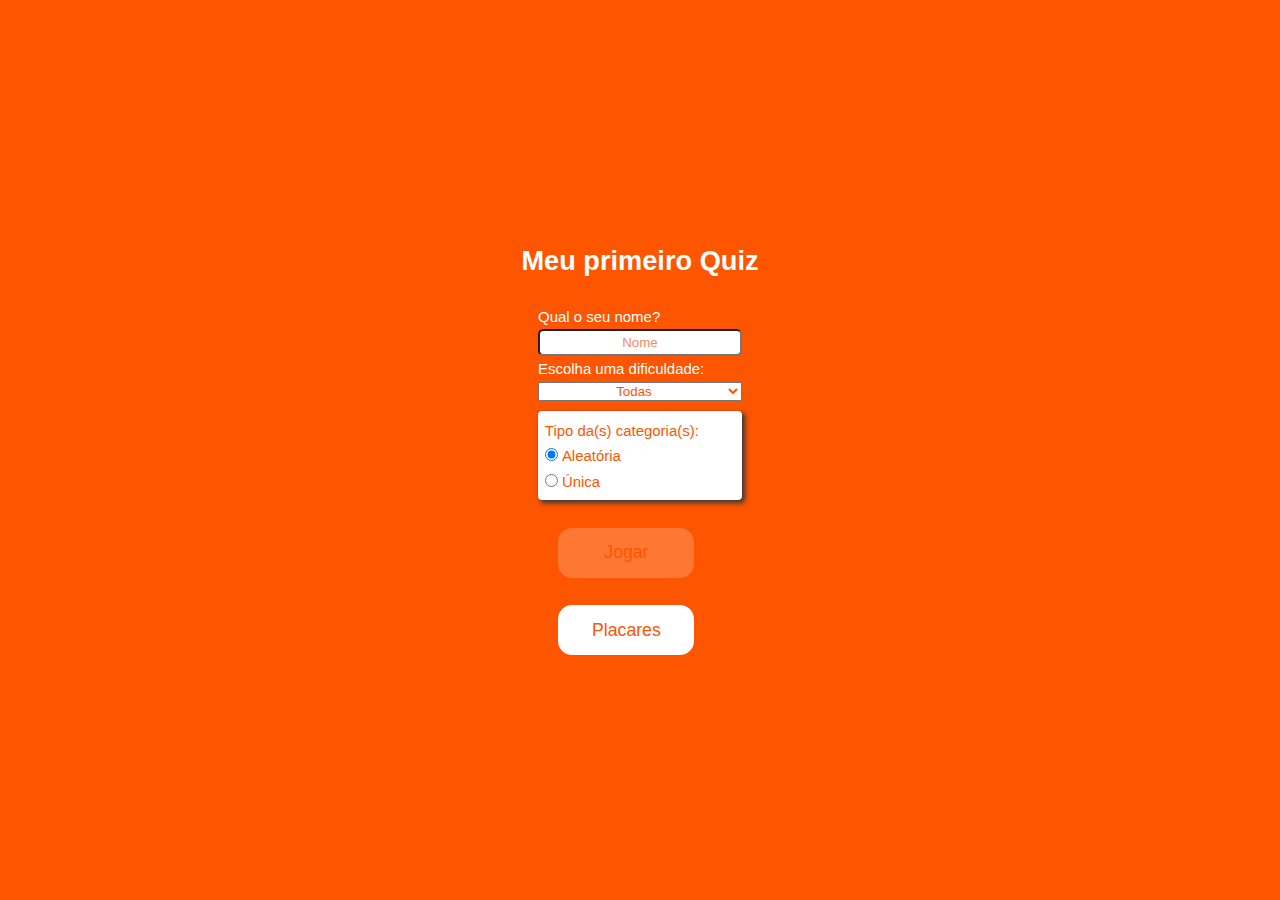
<file: index.html>
<!DOCTYPE html>
<html lang="pt-br">

<head>
    <meta charset="UTF-8">
    <meta name="viewport" content="width=device-width, initial-scale=1.0">
    <title>Primeiro Quiz</title>
    <link rel="stylesheet" href="/_css/styles.css">
    <link rel="stylesheet" href="/_css/home.css">
</head>

<body>
    <div class="container">
        <main id="home" class="flex_center flex_column">
            <h1>Meu primeiro Quiz</h1>
            <asside id="playerData">
                <label for="txtBox_playerName">Qual o seu nome?</label>
                <input class="txt_style" type="text" name="txtBox_playerName" id="txtBox_playerName" placeholder="Nome">
                <label for="difficultySelector">Escolha uma dificuldade:</label>
                <select class="txt_style" name="difficultySelector" id="difficultySelector">
                    <option class="txt_style" value="all">Todas</option>
                    <option class="txt_style" value="easy">Fácil</option>
                    <option class="txt_style" value="medium">Moderada</option>
                    <option class="txt_style" value="hard">Difícil</option>
                </select>
                <section id="configPanel">
                    <label for="rbRandCategory">Tipo da(s) categoria(s):</label>
                    <label for="randomTrue">
                        <input class="radioStyles" type="radio" name="rbRandCategory" id="randomTrue" checked>Aleatória
                    </label>
                    <label for="randomFalse">
                        <input class="radioStyles" type="radio" name="rbRandCategory" id="randomFalse">Única
                    </label>    
                </section>
            </asside>
            <button class="btn" id="btn_play" onclick="startQuiz()" disabled>Jogar</button>
            <button type="button" class="btn" onclick="goToHistories()">Placares</button>
        </main>
    </div>
    <script src="/_scripts/home.js"></script>
</body>

</html>
</file>
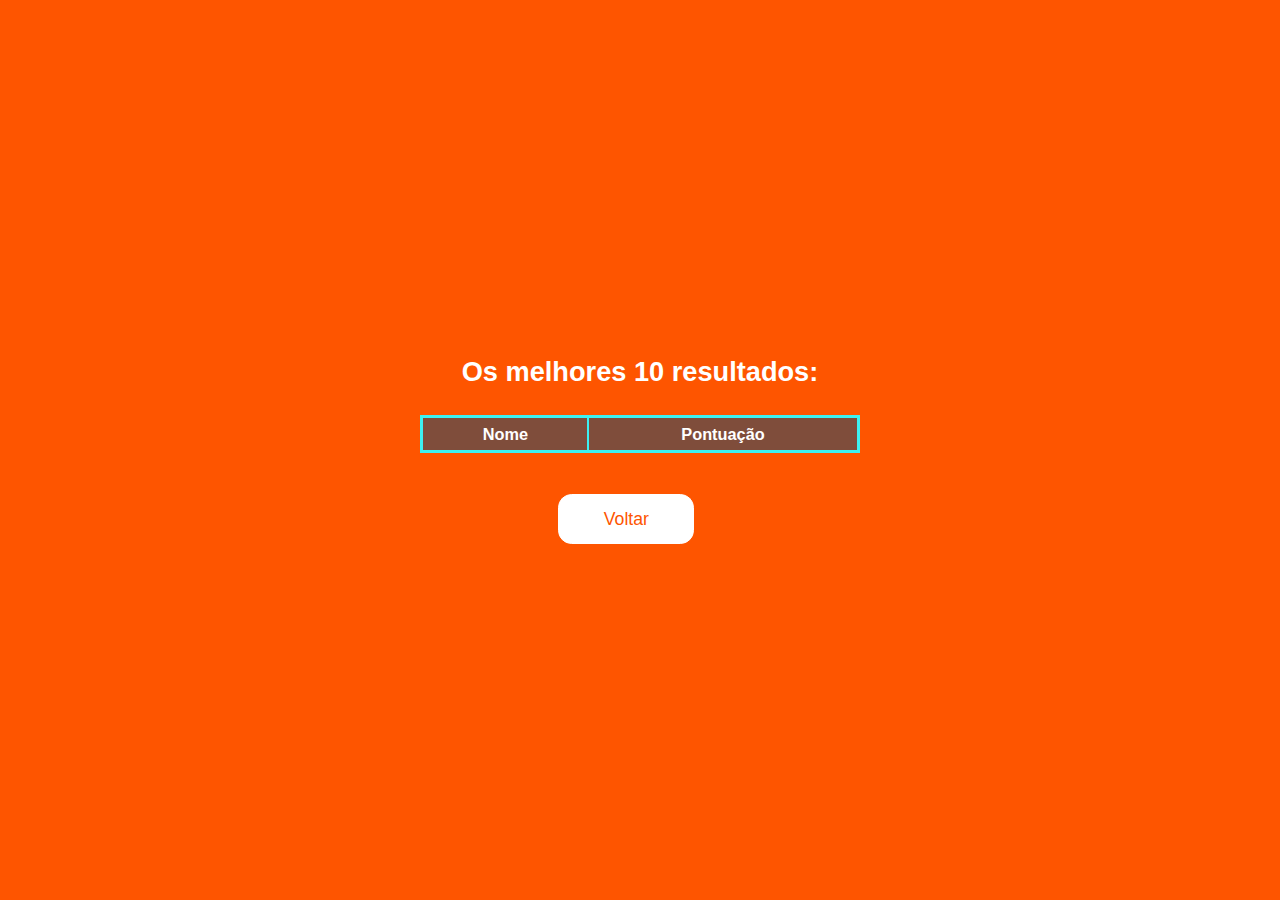
<file: game/scores.html>
<!DOCTYPE html>
<html lang="pt-br">

<head>
    <meta charset="UTF-8">
    <meta name="viewport" content="width=device-width, initial-scale=1.0">
    <title>Resultados</title>
    <link rel="stylesheet" href="/_css/styles.css">
    <link rel="stylesheet" href="/_css/scores.css">
</head>

<body>
    <div class="container">
        <main class="scores flex_center flex_column">
            <asside id="resultBox"></asside>
            <asside id="tableBox">
                <h1>Os melhores 10 resultados:</h1>
                <table id="scoresTable">
                    <tr>
                        <th>Nome</th>
                        <th>Pontuação</th>
                    </tr>
                </table> <!-- The table that will receive all the socre history. -->
            </asside>
            <div class="navQuestionBar">
                <button type="button" class="btn" onclick="goToHome()" id="btn_home">Voltar</button>
            </div>
        </main>
    </div>
    <script src="/_scripts/scores.js"></script>
</body>

</html>
</file>
<file: _css/styles.css>
:root {
    color: #ffffff;
    background-color: #fe5500;
    font-size: 85%;

}

* {
    box-sizing: border-box;
    font-family: Arial, Helvetica, sans-serif;
    margin: 0;
    padding: 0;
    text-align: center;
}

h1,h2,h3,h4 {
    color: #ffffff;
    margin: 1rem 0;
}

/*Utilities*/

.container {
    align-items: center;
    justify-content: center;
    display: flex;
    height: 100vh;
    width: 100vw;
    max-width: 85rem;
    margin: 0 auto;
}

.container > * {
    width: 100%;
}

.flex_column {
    display: flex;
    flex-direction: column;
}

.flex_center {
    justify-content: center;
    align-items: center;
}

.justify-center {
    justify-content: center;
}

.hidden {
    display: none;
}

label {
    font-size: 1.1rem;
    width: fit-content;
    margin: 0.3rem 0;
}

/*Questions navigation Bar*/
.navQuestionBar {
    display: flex;
}

.navQuestionBar p {
    margin: 3rem 2rem 0 0;
}

/*Buttons styling properties:*/

.btn {
    border-radius: 1rem;
    font-size: 1.3rem;
    padding: 1rem 0;
    width: 10rem;
    border: 0.1rem solid #ffffff;
    margin: 1rem 2rem 0 0;
    margin-bottom: 1rem;
    text-decoration: none;
    background-color: #ffffff;
    color: #fe5500;
}

.btn:focus {
    outline: 0;
}

.btn:hover {
    cursor: pointer;
    box-shadow: 0 0.4rem 0.4rem 0 #3df1f1;
    transform: translateY(-0.2rem);
    transition: 150ms;
}

.btn:disabled {
    opacity: 0.2;
    box-shadow: none;
    transform: none;
}

.btn:disabled:hover {
    cursor: initial;
}

.btn:active {
    transform: translateY(0.05rem);
    transition: 25ms;
    color: #7f4d3b;

}
</file>
<file: _css/home.css>
#playerData {
    display: grid;
    margin: 1rem auto;
}

.txt_style {
    color: #fe5500;
}

#txtBox_playerName {
    width: 15rem;
    height: 2rem;
    border-radius: 0.4rem;
}

#txtBox_playerName::placeholder {
    color: #f58969;
}

#txtBox_playerName:focus {
    color: #ffffff;
    background-color: #7f4d3b;
    outline: 0;
}

#dificultSelector {
    background-color: #ffffff;
    width: 50%;
    height: 2rem;
    border-radius: 0.4rem;
    margin-top: 0.3rem;
}

#configPanel {
    display: grid;
    background: #ffffff;
    color: #fe5500;
    border-radius: 0.3rem;
    margin-top: 0.8rem;
    padding: 0.5rem;
    box-shadow: 0.2rem 0.2rem 0.4rem 0 #363636; /*X offset, Y offset, Blur radious, Blur offset and the shadow color*/
}

.radioStyles {
    margin-right: 0.3rem;
}
</file>
<file: _css/scores.css>
#resultBox, #tableBox {
    width: 95%;
    /* border: 1px solid #ffffff; */
}

#scoresTable {
    width: 40%;
    margin: 2rem auto;
    border: 0.25rem solid #3df1f1;
    border-collapse: collapse;
}

#scoresTable th {
    border: 0.2rem solid #3df1f1;
    padding: 0.5rem;
    background-color: #7f4d3b;
    color: #ffffff;
    font-size: 1.2rem;
  }

#scoresTable td {
    border: 0.1rem solid #3df1f1;
    padding: 0.4rem;
    font-size: 1.1rem;

}

#scoresTable tr:nth-child(even) {
    background-color: rgb(127, 77, 59, 0.4);
}

#scoresTable tr:hover {
    background-color: rgb(61, 241, 241, 0.6);
}
</file>
